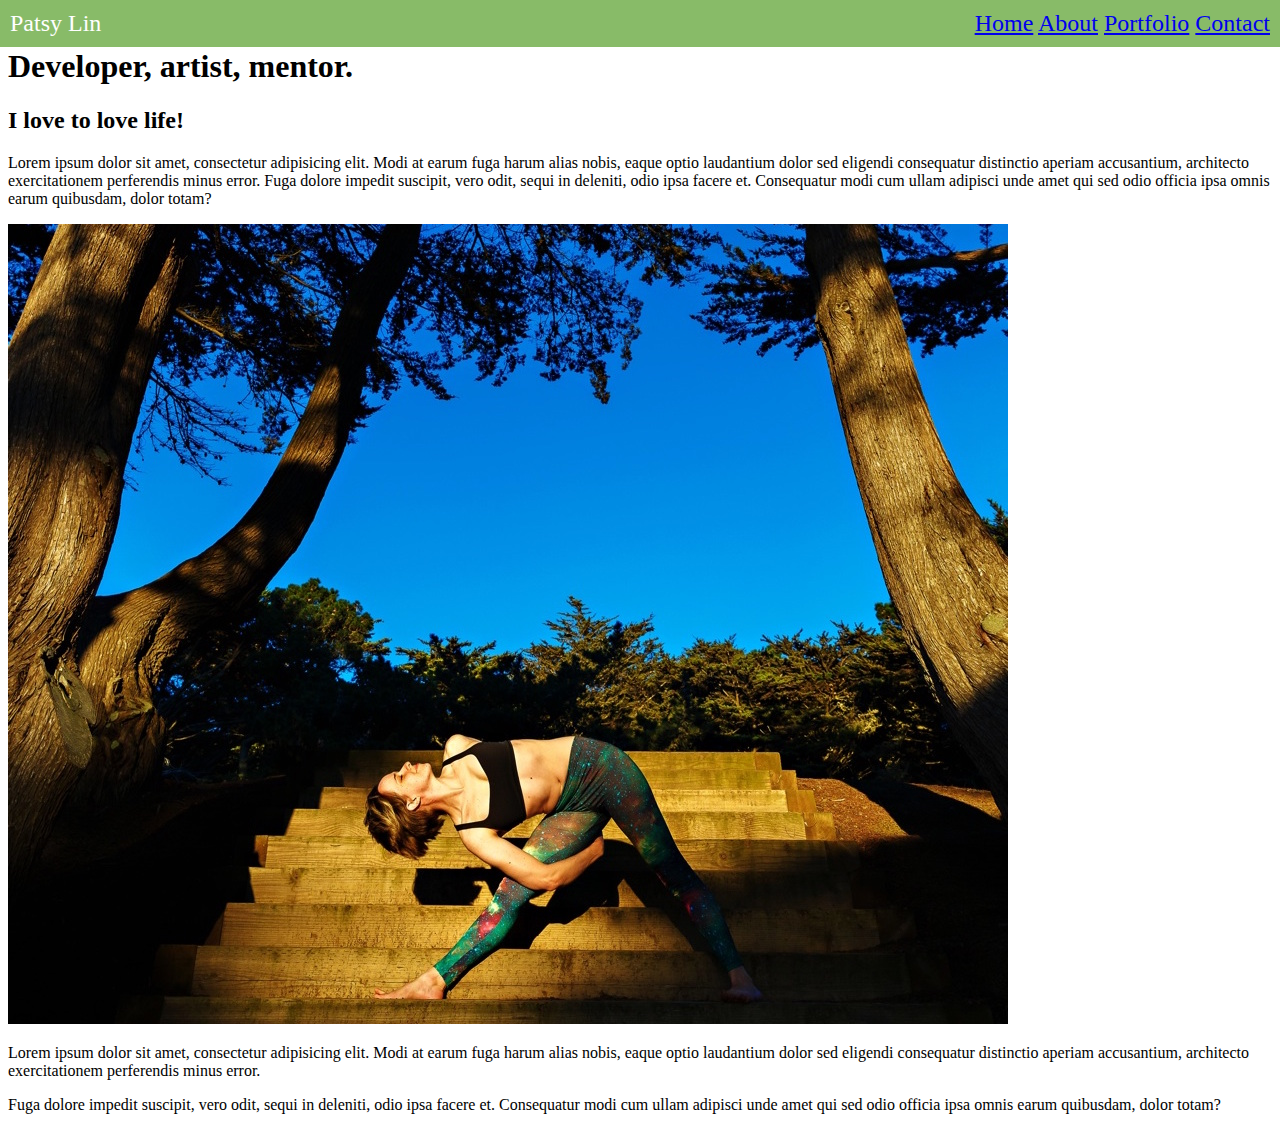
<file: index.html>
<!DOCTYPE html>
<html lang="en">
<head>
    <meta charset="UTF-8">
    <meta name="viewport" content="width=device-width, initial-scale=1.0">
    <title>Patsy Lin</title>
    <link rel="stylesheet" href="style.css">
</head>
<body>
    <header>
        <div class="banner">
        <span class="name">Patsy Lin </span>
        <nav class="links">
            <a class="active" href="index.html">Home</a>
            <a href="about.html">About</a>
            <a href="portfolio.html">Portfolio</a>
            <a href="contact.html">Contact</a>
          </nav>
          </div>
      </header>
<section>

</section>
f
<p>
<h1>Developer, artist, mentor.</h1>
</p>
<p>
<p> <h2>I love to love life!</h2></p>
</body>
<p>
  Lorem ipsum dolor sit amet, consectetur adipisicing elit. Modi at earum fuga harum alias nobis, eaque optio laudantium dolor sed eligendi consequatur distinctio aperiam accusantium, architecto exercitationem perferendis minus error.

Fuga dolore impedit suscipit, vero odit, sequi in deleniti, odio ipsa facere et. Consequatur modi cum ullam adipisci unde amet qui sed odio officia ipsa omnis earum quibusdam, dolor totam?
</p>
<img src="Images/triangle.jpeg" alt="me in triangle" class="responsive-image">
<p>
Lorem ipsum dolor sit amet, consectetur adipisicing elit. Modi at earum fuga harum alias nobis, eaque optio laudantium dolor sed eligendi consequatur distinctio aperiam accusantium, architecto exercitationem perferendis minus error.
</p>
Fuga dolore impedit suscipit, vero odit, sequi in deleniti, odio ipsa facere et. Consequatur modi cum ullam adipisci unde amet qui sed odio officia ipsa omnis earum quibusdam, dolor totam?
</p>
</html>
</file>
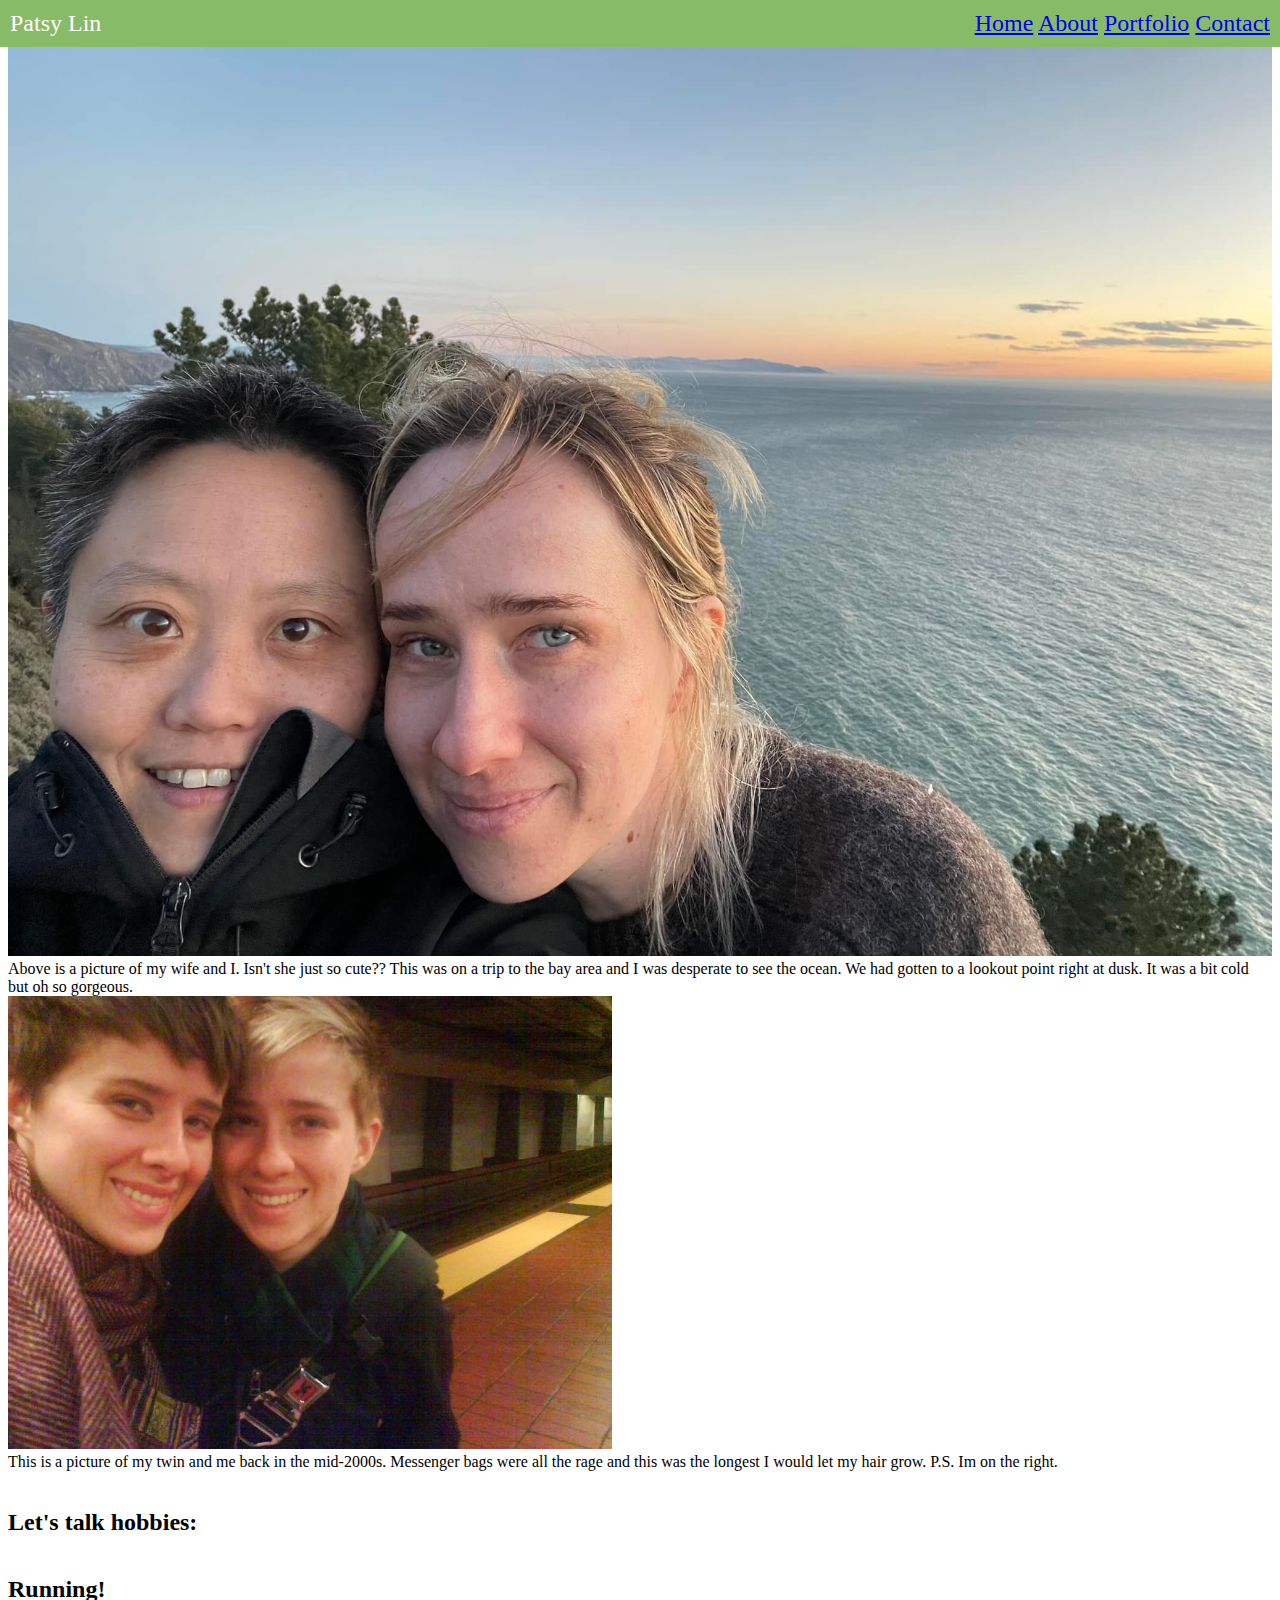
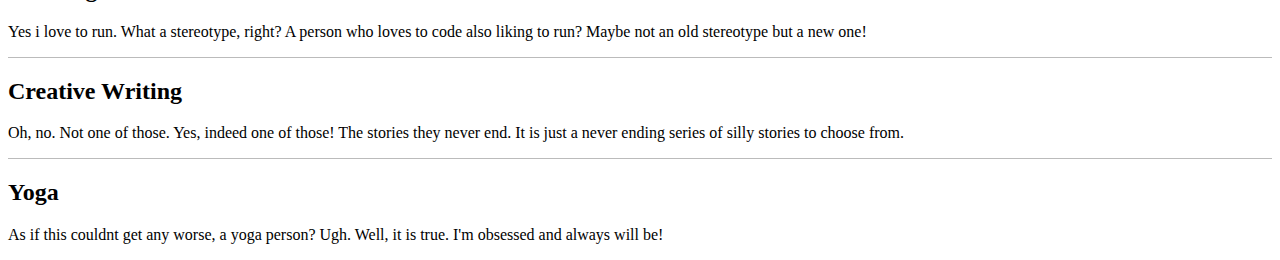
<file: about.html>
<!DOCTYPE html>
<html lang="en">
  <head>
    <meta charset="UTF-8" />
    <meta name="viewport" content="width=device-width, initial-scale=1.0" />
    <title>Patsy Lin</title>
    <link rel="stylesheet" href="style.css" />
  </head>
  <body>
    <header>
      <div class="banner">
        <span class="name">Patsy Lin </span>
        <nav class="links">
            <a class="active" href="index.html">Home</a>
            <a href="about.html">About</a>
            <a href="portfolio.html">Portfolio</a>
            <a href="contact.html">Contact</a>
          </nav>
          </div>
    </header>
    <div class="grid-container">
      <div class="grid-item"><img src="Images/meandwife.jpeg" alt="me wit wife" class="responsive-image" /></div>
      <div class="grid-item">Above is a picture of my wife and I. Isn't she just so cute?? This was on a trip to the bay area and I was desperate to see the ocean. We had gotten to a lookout point right at dusk. It was a bit cold but oh so gorgeous.</div>
      <div class="grid-item"><img src="Images/meandtwin.jpeg" alt="me wit twin" class="responsive-image" /></div>
      <div class="grid-item">This is a picture of my twin and me back in the mid-2000s. Messenger bags were all the rage and this was the longest I would let my hair grow. P.S. Im on the right.</div>
      <br>
      <div class="grid-item"><h2>Let's talk hobbies:</h2></div>
    </div>

  <h2>Running!</h2>
  <p>
    Yes i love to run. What a stereotype, right? A person who loves to code also
    liking to run? Maybe not an old stereotype but a new one!
  </p>
</section>
<section>
  <h2>Creative Writing</h2>
  <p>
    Oh, no. Not one of those. Yes, indeed one of those! The stories they never
    end. It is just a never ending series of silly stories to choose from.
  </p>
</section>
<section>
  <h2>Yoga</h2>
  <p>
    As if this couldnt get any worse, a yoga person? Ugh. Well, it is true. I'm
    obsessed and always will be!
  </p>
</section>
</body>
</html>
</file>
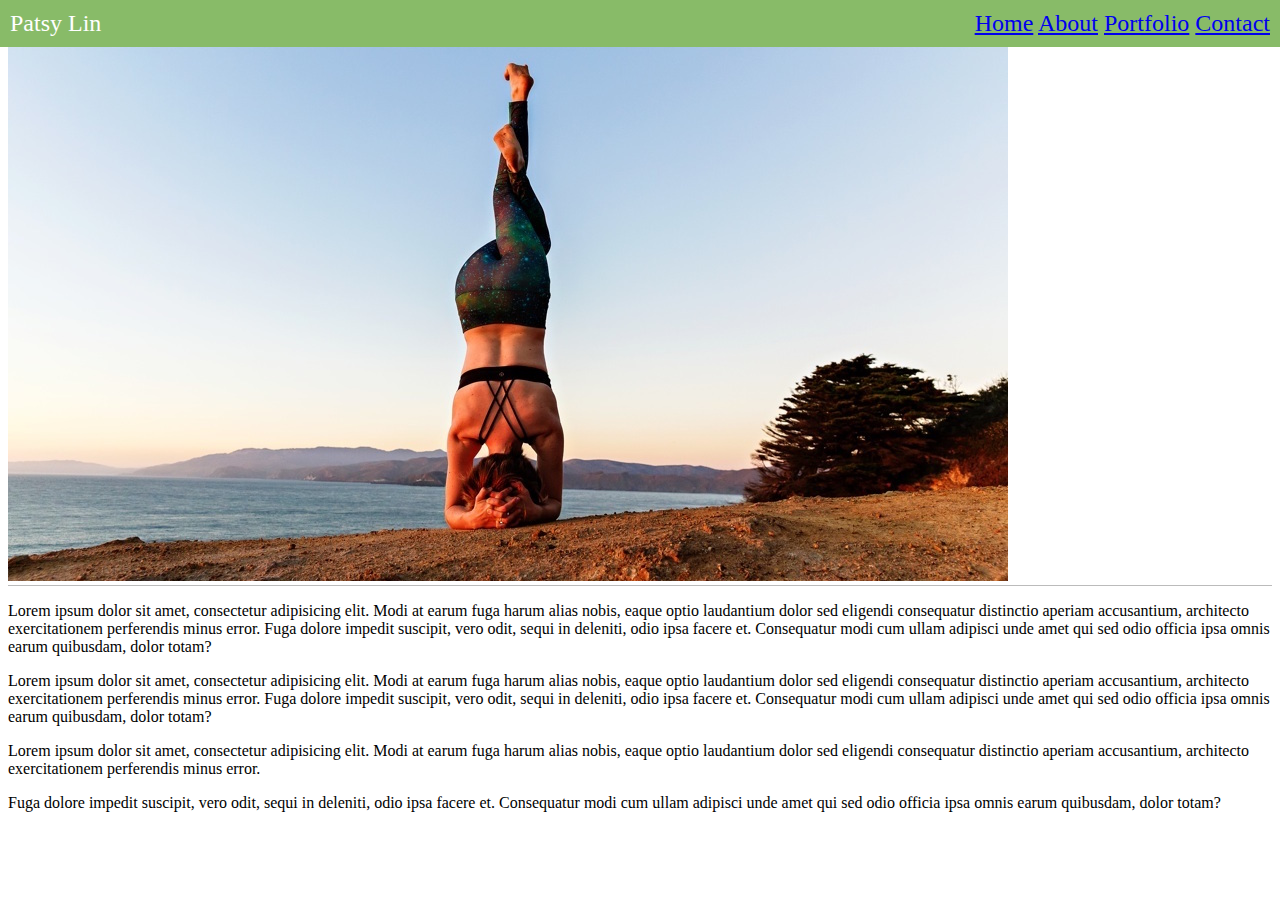
<file: portfolio.html>
<!DOCTYPE html>
<html lang="en">
<head>
    <meta charset="UTF-8">
    <meta name="viewport" content="width=device-width, initial-scale=1.0">
    <title>Patsy Lin</title>
    <link rel="stylesheet" href="style.css">
</head>
<body>
    <header>
        <div class="banner">
          <span class="name">Patsy Lin
          </span>
        <nav class="links">
          <a class="active" href="index.html">Home</a>
          <a href="about.html">About</a>
          <a href="portfolio.html">Portfolio</a>
          <a href="contact.html">Contact</a>
        </nav>
        </div>
      </header>

</body>
</html>
<img src="Images/patsy.jpg" alt="me in headstand" class="responsive-image">
<section>

  <p>Lorem ipsum dolor sit amet, consectetur adipisicing elit. Modi at earum fuga harum alias nobis, eaque optio laudantium dolor sed eligendi consequatur distinctio aperiam accusantium, architecto exercitationem perferendis minus error.

    Fuga dolore impedit suscipit, vero odit, sequi in deleniti, odio ipsa facere et. Consequatur modi cum ullam adipisci unde amet qui sed odio officia ipsa omnis earum quibusdam, dolor totam?</p>
    <p>
      Lorem ipsum dolor sit amet, consectetur adipisicing elit. Modi at earum fuga harum alias nobis, eaque optio laudantium dolor sed eligendi consequatur distinctio aperiam accusantium, architecto exercitationem perferendis minus error.

    Fuga dolore impedit suscipit, vero odit, sequi in deleniti, odio ipsa facere et. Consequatur modi cum ullam adipisci unde amet qui sed odio officia ipsa omnis earum quibusdam, dolor totam?
    <p>
    Lorem ipsum dolor sit amet, consectetur adipisicing elit. Modi at earum fuga harum alias nobis, eaque optio laudantium dolor sed eligendi consequatur distinctio aperiam accusantium, architecto exercitationem perferendis minus error.
    </p>
    Fuga dolore impedit suscipit, vero odit, sequi in deleniti, odio ipsa facere et. Consequatur modi cum ullam adipisci unde amet qui sed odio officia ipsa omnis earum quibusdam, dolor totam?
    </p>
</section>
</file>
<file: style.css>
.banner {
    position: fixed;
    top: 0;
    left: 0;
    width: 100%;
    background-color: #88bb68;
    color: #fff;
    padding: 10px;
  }

  .name {
    float: left;
    font-size: x-large;
  }

  .links {
    float: right;
    font-size: x-large;
  }

  .body {
    max-width: 960px;
    color: black;
    margin: 0 auto;
    display: block;
  }

  * {
    box-sizing: border-box;
  }

  section {
    border-top: 1px solid #bbb;
  }

  .main {
    margin-top: 100px;
    min-height: 100vh;
    padding: 64px 24px 96px;
    box-shadow: 0 0 12px -2px black;
    color: aliceblue;
    font-family: sans-serif;
  }

  main {
    display: block;
  }

  .banner:after {
    content: "";
    display: block;
    clear: both;
  }

  .form-container {
    position: relative;
  }

  /* Bottom right text */
  .text-block {
    position: absolute;
    bottom: 20px;
    right: 20px;
    background-color: black;
    color: white;
    padding-left: 20px;
    padding-right: 20px;
  }

  .content {
    margin-top: 100px;
    padding: 20px;
  }

  .responsive-image {
    max-width: 100%;
    height: auto;
  }

  .form-container {
    max-width: 400px;
    margin: 0 auto;
  }

  .form-group {
    margin-bottom: 20px;
  }

  .form-group label {
    display: block;
    margin-bottom: 5px;
  }

  .form-group input,
  .form-group textarea {
    width: 100%;
    padding: 8px;
    border: 1px solid #ccc;
    border-radius: 4px;
  }

  .form-group textarea {
    resize: vertical;
    height: 100px;
  }

  .submit-btn {
    display: block;
    width: 100%;
    padding: 10px;
    background-color: #6fa38f;
    color: white;
    border: none;
    border-radius: 4px;
    cursor: pointer;
  }

  .submit-btn:hover {
    background-color: #45a049;
  }

  .grid-container {
    display: grid;
  }

  @media screen and (max-width: 768px) {
    .name,
    .links {
      float: none;
      font-size: medium;
    }

    .form-container {
      max-width: none;
    }

    .grid-container {
      grid-template-columns: repeat(2, 1fr);
    }
  }
</file>
